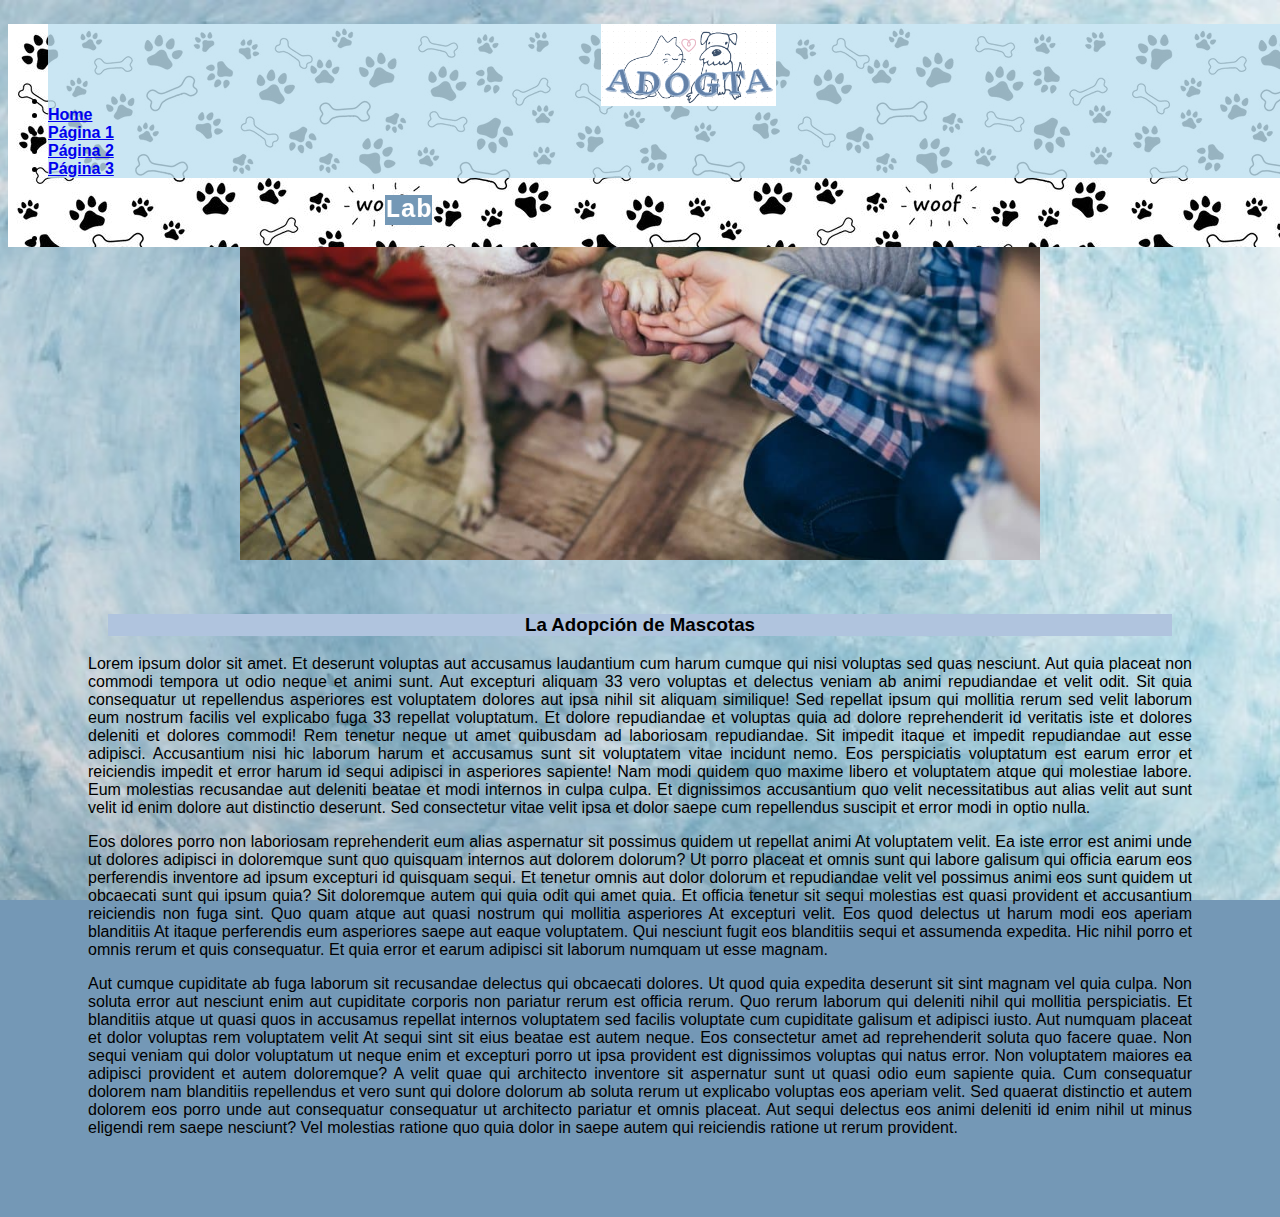
<file: index.html>
<!DOCTYPE html>
<html lang="en">

<head>
    <meta charset="UTF-8">
    <meta http-equiv="X-UA-Compatible" content="IE=edge">
    <meta name="viewport" content="width=device-width, initial-scale=1.0">
    <title>Index LB6</title>
    <link href="https://cdn.jsdelivr.net/npm/bootstrap@5.1.3/dist/css/bootstrap.min.css" rel="stylesheet"
        integrity="sha384-1BmE4kWBq78iYhFldvKuhfTAU6auU8tT94WrHftjDbrCEXSU1oBoqyl2QvZ6jIW3" crossorigin="anonymous">
    <link rel="stylesheet" href="css/StyleIndex.css">
</head>

<body>
    <!-- INICIO DE NAVBAR-->
    <ul id="nav" class="nav nav-tabs">
        <li class="nav-item">
            <a href="index.html"><img class="logo" src="img/Logo.PNG" alt=""></a>
        </li>
        <li class="nav-item">
            <a class="nav-link active" href="index.html">Home</a>
        </li>
        <li class="nav-item">
            <a class="nav-link" aria-current="page" href="pagina1.html">Página 1</a>
        </li>
        <li class="nav-item">
            <a class="nav-link" href="pagina2.html">Página 2</a>
        </li>
        <li class="nav-item">
            <a class="nav-link" href="pagina3.html">Página 3</a>
        </li>
        <li style="width: 30%;">
            <marquee>
                <h1>Laboratorio 6</h1>
            </marquee>
        </li>
    </ul>
    <!-- FIN DE NAVBAR-->

    <br>
        <img src="img/Adopcion.jpg" alt="" width="800 px">
    <br><br>
    
    <h3>La Adopción de Mascotas</h3>
    <div class="texto">
        <p>Lorem ipsum dolor sit amet. Et deserunt voluptas aut accusamus laudantium cum harum cumque qui nisi voluptas
            sed
            quas nesciunt. Aut quia placeat non commodi tempora ut odio neque et animi sunt. Aut excepturi aliquam 33
            vero
            voluptas et delectus veniam ab animi repudiandae et velit odit. Sit quia consequatur ut repellendus
            asperiores
            est voluptatem dolores aut ipsa nihil sit aliquam similique! Sed repellat ipsum qui mollitia rerum sed velit
            laborum eum nostrum facilis vel explicabo fuga 33 repellat voluptatum. Et dolore repudiandae et voluptas
            quia ad
            dolore reprehenderit id veritatis iste et dolores deleniti et dolores commodi! Rem tenetur neque ut amet
            quibusdam ad laboriosam repudiandae. Sit impedit itaque et impedit repudiandae aut esse adipisci.
            Accusantium
            nisi hic laborum harum et accusamus sunt sit voluptatem vitae incidunt nemo. Eos perspiciatis voluptatum est
            earum error et reiciendis impedit et error harum id sequi adipisci in asperiores sapiente! Nam modi quidem
            quo
            maxime libero et voluptatem atque qui molestiae labore. Eum molestias recusandae aut deleniti beatae et modi
            internos in culpa culpa. Et dignissimos accusantium quo velit necessitatibus aut alias velit aut sunt velit
            id
            enim dolore aut distinctio deserunt. Sed consectetur vitae velit ipsa et dolor saepe cum repellendus
            suscipit et
            error modi in optio nulla. </p>
        <p>Eos dolores porro non laboriosam reprehenderit eum alias aspernatur sit possimus quidem ut repellat animi At
            voluptatem velit. Ea iste error est animi unde ut dolores adipisci in doloremque sunt quo quisquam internos
            aut
            dolorem dolorum? Ut porro placeat et omnis sunt qui labore galisum qui officia earum eos perferendis
            inventore
            ad ipsum excepturi id quisquam sequi. Et tenetur omnis aut dolor dolorum et repudiandae velit vel possimus
            animi
            eos sunt quidem ut obcaecati sunt qui ipsum quia? Sit doloremque autem qui quia odit qui amet quia. Et
            officia
            tenetur sit sequi molestias est quasi provident et accusantium reiciendis non fuga sint. Quo quam atque aut
            quasi nostrum qui mollitia asperiores At excepturi velit. Eos quod delectus ut harum modi eos aperiam
            blanditiis
            At itaque perferendis eum asperiores saepe aut eaque voluptatem. Qui nesciunt fugit eos blanditiis sequi et
            assumenda expedita. Hic nihil porro et omnis rerum et quis consequatur. Et quia error et earum adipisci sit
            laborum numquam ut esse magnam. </p>
        <p>Aut cumque cupiditate ab fuga laborum sit recusandae delectus qui obcaecati dolores. Ut quod quia expedita
            deserunt sit sint magnam vel quia culpa. Non soluta error aut nesciunt enim aut cupiditate corporis non
            pariatur
            rerum est officia rerum. Quo rerum laborum qui deleniti nihil qui mollitia perspiciatis. Et blanditiis atque
            ut
            quasi quos in accusamus repellat internos voluptatem sed facilis voluptate cum cupiditate galisum et
            adipisci
            iusto. Aut numquam placeat et dolor voluptas rem voluptatem velit At sequi sint sit eius beatae est autem
            neque.
            Eos consectetur amet ad reprehenderit soluta quo facere quae. Non sequi veniam qui dolor voluptatum ut neque
            enim et excepturi porro ut ipsa provident est dignissimos voluptas qui natus error. Non voluptatem maiores
            ea
            adipisci provident et autem doloremque? A velit quae qui architecto inventore sit aspernatur sunt ut quasi
            odio
            eum sapiente quia. Cum consequatur dolorem nam blanditiis repellendus et vero sunt qui dolore dolorum ab
            soluta
            rerum ut explicabo voluptas eos aperiam velit. Sed quaerat distinctio et autem dolorem eos porro unde aut
            consequatur consequatur ut architecto pariatur et omnis placeat. Aut sequi delectus eos animi deleniti id
            enim
            nihil ut minus eligendi rem saepe nesciunt? Vel molestias ratione quo quia dolor in saepe autem qui
            reiciendis
            ratione ut rerum provident. </p>
    </div>

</body>
<script src="https://cdn.jsdelivr.net/npm/bootstrap@5.1.3/dist/js/bootstrap.bundle.min.js"
    integrity="sha384-ka7Sk0Gln4gmtz2MlQnikT1wXgYsOg+OMhuP+IlRH9sENBO0LRn5q+8nbTov4+1p"
    crossorigin="anonymous"></script>

</html>
</file>
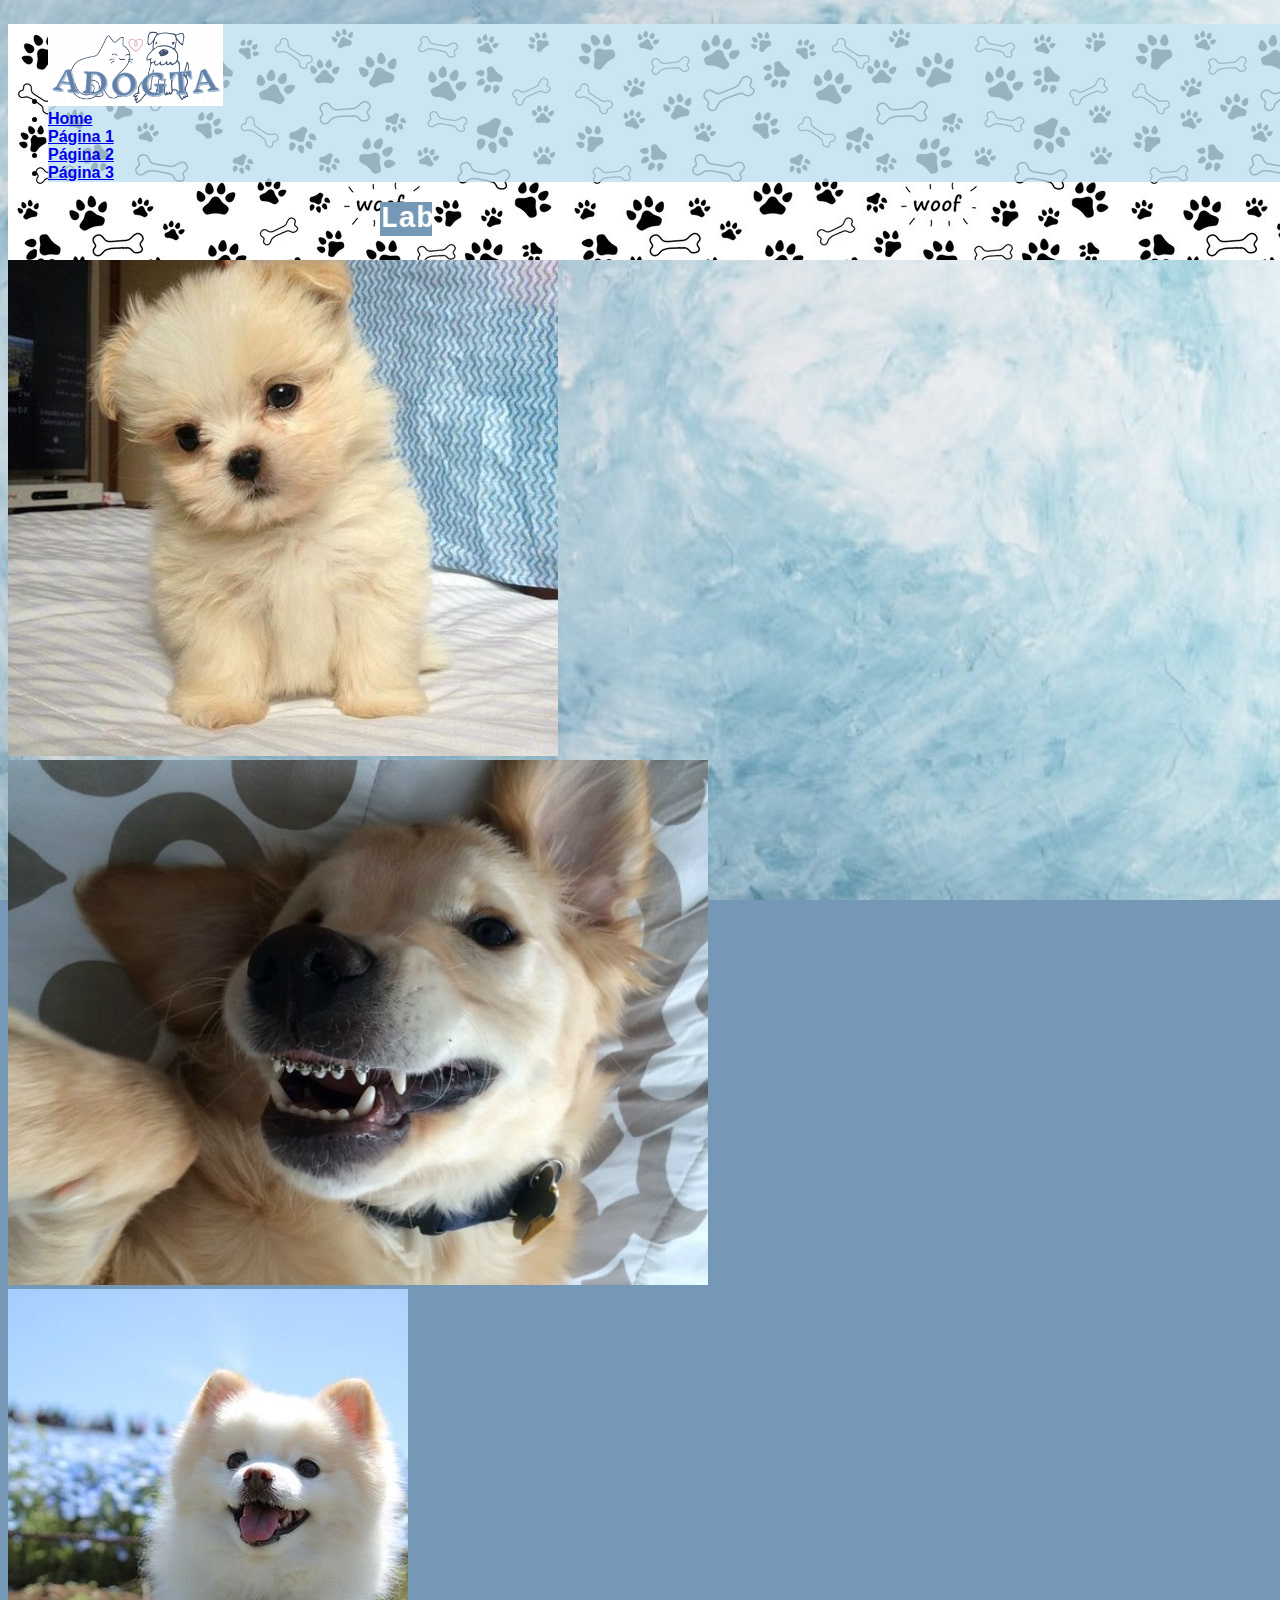
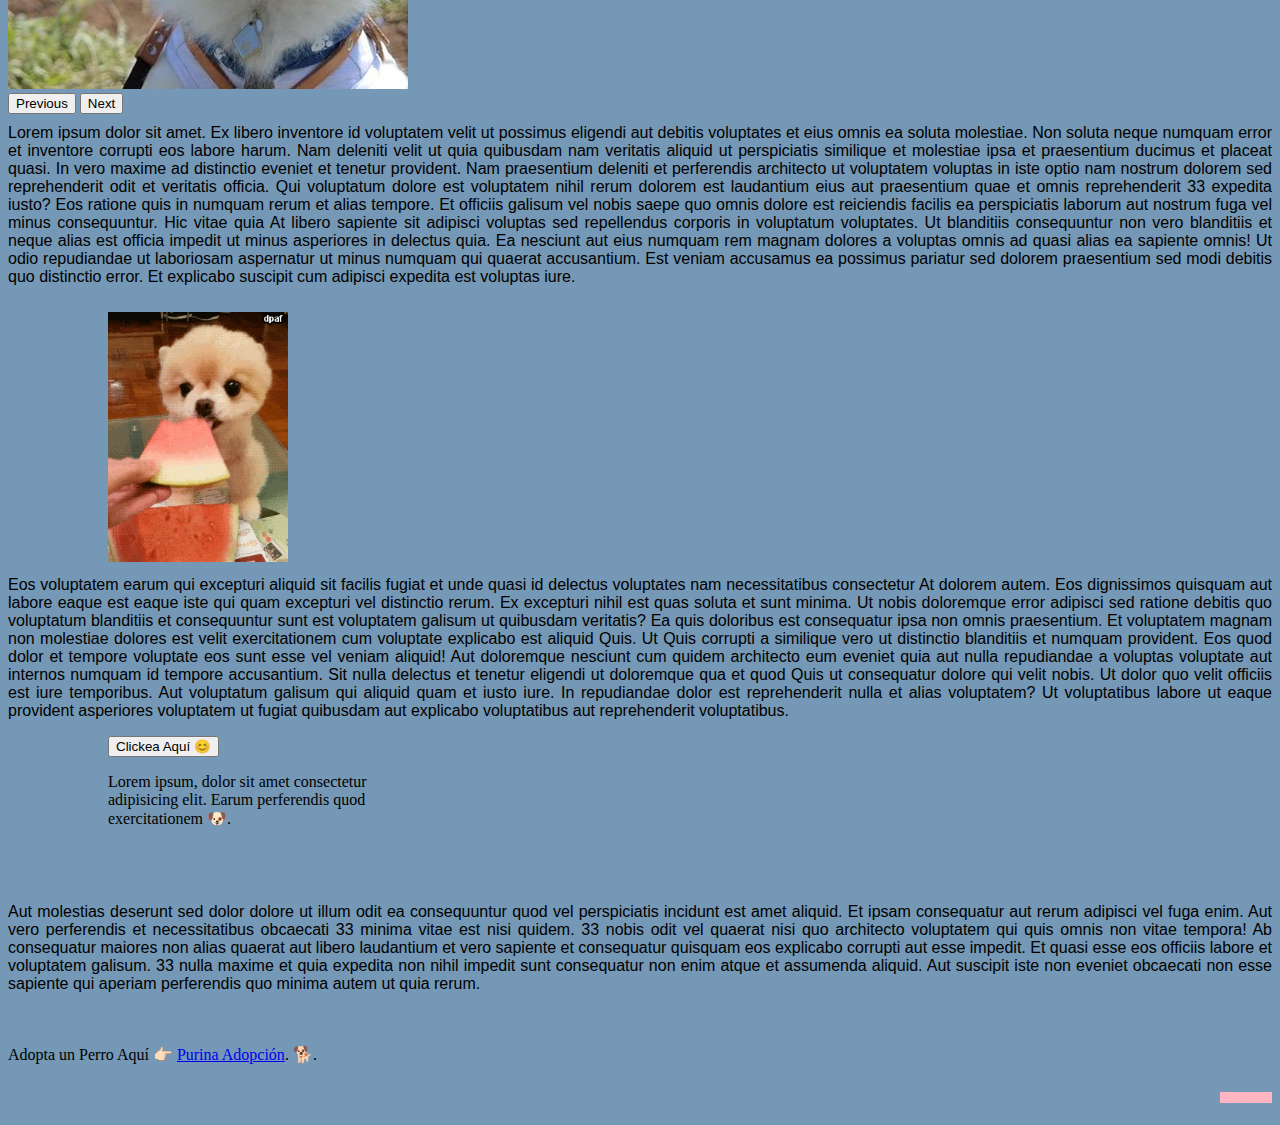
<file: pagina1.html>
<!DOCTYPE html>
<html lang="en">

<head>
    <meta charset="UTF-8">
    <meta http-equiv="X-UA-Compatible" content="IE=edge">
    <meta name="viewport" content="width=device-width, initial-scale=1.0">
    <title>P1 LB6</title>
    <link href="https://cdn.jsdelivr.net/npm/bootstrap@5.1.3/dist/css/bootstrap.min.css" rel="stylesheet"
        integrity="sha384-1BmE4kWBq78iYhFldvKuhfTAU6auU8tT94WrHftjDbrCEXSU1oBoqyl2QvZ6jIW3" crossorigin="anonymous">
    <link rel="stylesheet" href="css/styleP1.css">
</head>

<body>
    <!--INICIO DE NAVBAR-->
    <ul id="nav" class="nav nav-tabs">
        <li class="nav-item">
            <a href="index.html"><img class="logo" src="img/Logo.PNG" alt=""></a>
        </li>
        <li class="nav-item">
            <a class="nav-link" href="index.html">Home</a>
        </li>
        <li class="nav-item">
            <a class="nav-link active" aria-current="page" href="pagina1.html">Página 1</a>
        </li>
        <li class="nav-item">
            <a class="nav-link" href="pagina2.html">Página 2</a>
        </li>
        <li class="nav-item">
            <a class="nav-link" href="pagina3.html">Página 3</a>
        </li>
        <li style="width: 30%;">
            <marquee>
                <h1>Laboratorio 6</h1>
            </marquee>
        </li>
    </ul>
    <!--FIN DE NAVBAR-->
    <br><br><br><br>

    <br>

    <!--LÍNEA EN MOVIMIENTO-->
    <marquee>
        <p class="linea">....................linea.......................................</p>
    </marquee>

    <h3>Mascotas Caninas</h3>

    <div class="container">
        <div class="row ">
            <div class="col-xl-5 col-lg-12">
                <div class="col">

                    <!--INICIO DE CARRUSEL-->
                    <div id="carouselExampleIndicators" class="carousel slide sm md lg xl xxl" data-bs-ride="carousel">
                        <div class="carousel-indicators">
                            <button type="button" data-bs-target="#carouselExampleIndicators" data-bs-slide-to="0"
                                class="active" aria-current="true" aria-label="Slide 1"></button>
                            <button type="button" data-bs-target="#carouselExampleIndicators" data-bs-slide-to="1"
                                aria-label="Slide 2"></button>
                            <button type="button" data-bs-target="#carouselExampleIndicators" data-bs-slide-to="2"
                                aria-label="Slide 3"></button>
                        </div>
                        <div class="carousel-inner">
                            <div class="carousel-item active">
                                <img src="img/PerroA.jpg" class="d-block w-100 mx-auto" alt="...">
                            </div>
                            <div class="carousel-item">
                                <img src="img/PerroB.jpg" class="d-block w-100 mx-auto" alt="...">
                            </div>
                            <div class="carousel-item">
                                <img src="img/PerroC.jpg" class="d-block w-100 mx-auto" alt="...">
                            </div>
                        </div>
                        <button class="carousel-control-prev" type="button" data-bs-target="#carouselExampleIndicators"
                            data-bs-slide="prev">
                            <span class="carousel-control-prev-icon" aria-hidden="true"></span>
                            <span class="visually-hidden">Previous</span>
                        </button>
                        <button class="carousel-control-next" type="button" data-bs-target="#carouselExampleIndicators"
                            data-bs-slide="next">
                            <span class="carousel-control-next-icon" aria-hidden="true"></span>
                            <span class="visually-hidden">Next</span>
                        </button>
                    </div>
                    <!--FIN DE CARRUSEL-->

                </div>
            </div>
            <div class="col-xl-7 col-lg-12">
                <div class="col">
                    <p>Lorem ipsum dolor sit amet. Ex libero inventore id voluptatem
                        velit ut possimus eligendi aut debitis
                        voluptates
                        et eius omnis ea soluta molestiae. Non soluta neque numquam error et inventore corrupti eos
                        labore
                        harum.
                        Nam
                        deleniti velit ut quia quibusdam nam veritatis aliquid ut perspiciatis similique et molestiae
                        ipsa
                        et
                        praesentium ducimus et placeat quasi. In vero maxime ad distinctio eveniet et tenetur provident.
                        Nam
                        praesentium
                        deleniti et perferendis architecto ut voluptatem voluptas in iste optio nam nostrum dolorem sed
                        reprehenderit
                        odit et veritatis officia. Qui voluptatum dolore est voluptatem nihil rerum dolorem est
                        laudantium
                        eius
                        aut
                        praesentium quae et omnis reprehenderit 33 expedita iusto? Eos ratione quis in numquam rerum et
                        alias
                        tempore.
                        Et officiis galisum vel nobis saepe quo omnis dolore est reiciendis facilis ea perspiciatis
                        laborum
                        aut
                        nostrum
                        fuga vel minus consequuntur. Hic vitae quia At libero sapiente sit adipisci voluptas sed
                        repellendus
                        corporis in
                        voluptatum voluptates. Ut blanditiis consequuntur non vero blanditiis et neque alias est officia
                        impedit
                        ut
                        minus asperiores in delectus quia. Ea nesciunt aut eius numquam rem magnam dolores a voluptas
                        omnis
                        ad
                        quasi
                        alias ea sapiente omnis! Ut odio repudiandae ut laboriosam aspernatur ut minus numquam qui
                        quaerat
                        accusantium.
                        Est veniam accusamus ea possimus pariatur sed dolorem praesentium sed modi debitis quo
                        distinctio
                        error.
                        Et
                        explicabo suscipit cum adipisci expedita est voluptas iure. </p>
                </div>
            </div>
            <div class="row">
                <div class="col-xl-4 col-lg-12">
                    <div class="col">
                        <img class="perrogif" src="img/Perro.gif" alt="">
                    </div>
                </div>
                <div class="col-xl-8 col-lg-12">
                    <div class="col">
                        <p>Eos voluptatem earum qui excepturi aliquid sit facilis fugiat et unde quasi id delectus
                            voluptates nam necessitatibus consectetur At dolorem autem. Eos dignissimos quisquam aut
                            labore eaque est
                            eaque iste qui quam excepturi vel distinctio rerum. Ex excepturi nihil est quas soluta et
                            sunt minima. Ut nobis
                            doloremque error adipisci sed ratione debitis quo voluptatum blanditiis et consequuntur sunt
                            est voluptatem
                            galisum ut quibusdam veritatis? Ea quis doloribus est consequatur ipsa non omnis
                            praesentium. Et voluptatem
                            magnam non molestiae dolores est velit exercitationem cum voluptate explicabo est aliquid
                            Quis. Ut Quis corrupti
                            a similique vero ut distinctio blanditiis et numquam provident. Eos quod dolor et tempore
                            voluptate eos sunt
                            esse vel veniam aliquid! Aut doloremque nesciunt cum quidem architecto eum eveniet quia aut
                            nulla
                            repudiandae a voluptas
                            voluptate aut internos numquam id tempore accusantium. Sit nulla delectus et tenetur
                            eligendi ut doloremque
                            qua et quod Quis ut consequatur dolore qui velit nobis. Ut dolor quo velit officiis est iure
                            temporibus.
                            Aut voluptatum galisum qui aliquid quam et iusto iure. In repudiandae dolor est
                            reprehenderit
                            nulla et alias voluptatem? Ut voluptatibus labore ut eaque provident asperiores voluptatem
                            ut fugiat quibusdam aut explicabo voluptatibus aut reprehenderit voluptatibus.</p>
                    </div>
                </div>
            </div>
            <div class="row">
                <div class="col-xl-4 col-lg-3">
                    <div class="col">

                        <!-- INICIO DE COLAPS0-->
                        <div class="colap">
                            <button id="btncolap" class="btn btn-primary sm md lg xl xxl" type="button"
                                data-bs-toggle="collapse" data-bs-target="#collapseWidthExample" aria-expanded="false"
                                aria-controls="collapseWidthExample" style="margin-left: 100px;">
                                Clickea Aquí 😊
                            </button>
                            </p>
                            <div style="min-height: 120px;">
                                <div class="collapse collapse-horizontal" id="collapseWidthExample"
                                    style="margin-left: 100px;">
                                    <div class="card card-body" style="width: 300px;">
                                        Lorem ipsum, dolor sit amet consectetur adipisicing elit. Earum perferendis quod
                                        exercitationem 🐶.
                                    </div>
                                </div>
                            </div>
                        </div>
                        <!-- FIN DE COLAPS0-->

                    </div>
                </div>
                <div class="col-xl-8 col-lg-9">
                    <div class="col">
                        <p> Aut molestias deserunt sed dolor dolore ut illum odit ea consequuntur quod vel perspiciatis
                            incidunt
                            est
                            amet
                            aliquid. Et ipsam consequatur aut rerum adipisci vel fuga enim. Aut vero perferendis et
                            necessitatibus
                            obcaecati
                            33 minima vitae est nisi quidem. 33 nobis odit vel quaerat nisi quo architecto voluptatem
                            qui
                            quis
                            omnis
                            non
                            vitae tempora! Ab consequatur maiores non alias quaerat aut libero laudantium et vero
                            sapiente
                            et
                            consequatur
                            quisquam eos explicabo corrupti aut esse impedit. Et quasi esse eos officiis labore et
                            voluptatem
                            galisum.
                            33
                            nulla maxime et quia expedita non nihil impedit sunt consequatur non enim atque et assumenda
                            aliquid.
                            Aut
                            suscipit iste non eveniet obcaecati non esse sapiente qui aperiam perferendis quo minima
                            autem
                            ut
                            quia
                            rerum.
                        </p>
                    </div>
                </div>
            </div>

            <br><br>

            <!-- INICIO DE ALERTA-->
            <div class="alert alert-info" role="alert">
                Adopta un Perro Aquí 👉🏻 <a
                    href="https://www.purina-latam.com/mx/purina/purina-en-la-sociedad/purina-adopta/conoce-sus-historias-y-adopta/perros">Purina
                    Adopción</a>. 🐕.
            </div>
            <!-- FIN DE ALERTA-->

        </div>
    </div>
    <br>


    <marquee>
        <p class="linea">....................linea.......................................</p>
    </marquee>

</body>
<script src="https://cdn.jsdelivr.net/npm/bootstrap@5.1.3/dist/js/bootstrap.bundle.min.js"
    integrity="sha384-ka7Sk0Gln4gmtz2MlQnikT1wXgYsOg+OMhuP+IlRH9sENBO0LRn5q+8nbTov4+1p"
    crossorigin="anonymous"></script>

</html>
</file>
<file: css/StyleIndex.css>
body {
    background-color: #7498b6;
    background-image: url(../img/fondo.jpg);
    background-repeat: no-repeat; /*para que la imagen no se repita en todo el fondo*/
    background-position: center; /*la imagen se posiciona en el centro y se puede mover hacia abajo*/
    background-attachment: fixed; /*la imagen está en el centro, se puede bajar pero no se mueve*/
    background-size: cover; /*la imagen cubre todo el fondo*/
    position: relative;
}

.nav {
    position: fixed;
    width: 100%;
    z-index: 1;
    background-image: url(../img/FondoNav.jpg);
    font-family:'Trebuchet MS', 'Lucida Sans Unicode', 'Lucida Grande', 'Lucida Sans', Arial, sans-serif;
    font-weight: bold;
}

.logo {
    width: 175px;
}

.nav-item{
    background-color: rgba(189, 224, 240, 0.8);
}

h1 {
    background-color: #7498b6;
    color: white;
    font-family: monospace;
}

h3 {
    text-align: center;
    font-family: 'Gill Sans', 'Gill Sans MT', Calibri, 'Trebuchet MS', sans-serif;
    background-color: lightsteelblue;
    margin-left: 100px;
    margin-right: 100px;
}

img {
    display:block;
    margin:auto;
}

.texto {
    text-align: justify;
    margin-bottom: 80px;
    margin-left: 80px;
    margin-right: 80px;
    font-family: Arial, Helvetica, sans-serif;
}
</file>
<file: css/styleP1.css>
body {
    background-color: #7498b6;
    background-image: url(../img/fondo.jpg);
    background-repeat: no-repeat; /*para que la imagen no se repita en todo el fondo*/
    background-position: center; /*la imagen se posiciona en el centro y se puede mover hacia abajo*/
    background-attachment: fixed; /*la imagen está en el centro, se puede bajar pero no se mueve*/
    background-size: cover; /*la imagen cubre todo el fondo*/
    position: relative;
    z-index: 0;
}

.nav {
    position: fixed;
    width: 100%;
    z-index: 1;
    background-image: url(../img/FondoNav.jpg);
    font-family:'Trebuchet MS', 'Lucida Sans Unicode', 'Lucida Grande', 'Lucida Sans', Arial, sans-serif;
    font-weight: bold;
}

.logo {
    width: 175px;
}

.nav-item{
    background-color: rgba(189, 224, 240, 0.8);
}

h1 {
    background-color: #7498b6;
    color: white;
    font-family: monospace;
    font-size: 30px;
}

h3 {
    text-align: center;
    font-family: 'Gill Sans', 'Gill Sans MT', Calibri, 'Trebuchet MS', sans-serif;
    background-color: lightsteelblue;
    margin-left: 100px;
    margin-right: 100px;
}

p {
    margin-top: 10px;
    text-align: justify;
    font-family: Arial, Helvetica, sans-serif;
}

.linea {
    background-color: lightpink;
    color: lightpink;
    font-size: x-small;
}

.perrogif {
    height: 250px;
    margin-left: 100px;
    margin-right: auto;
    margin-top: 10px;
    align-content: center;
}
</file>
